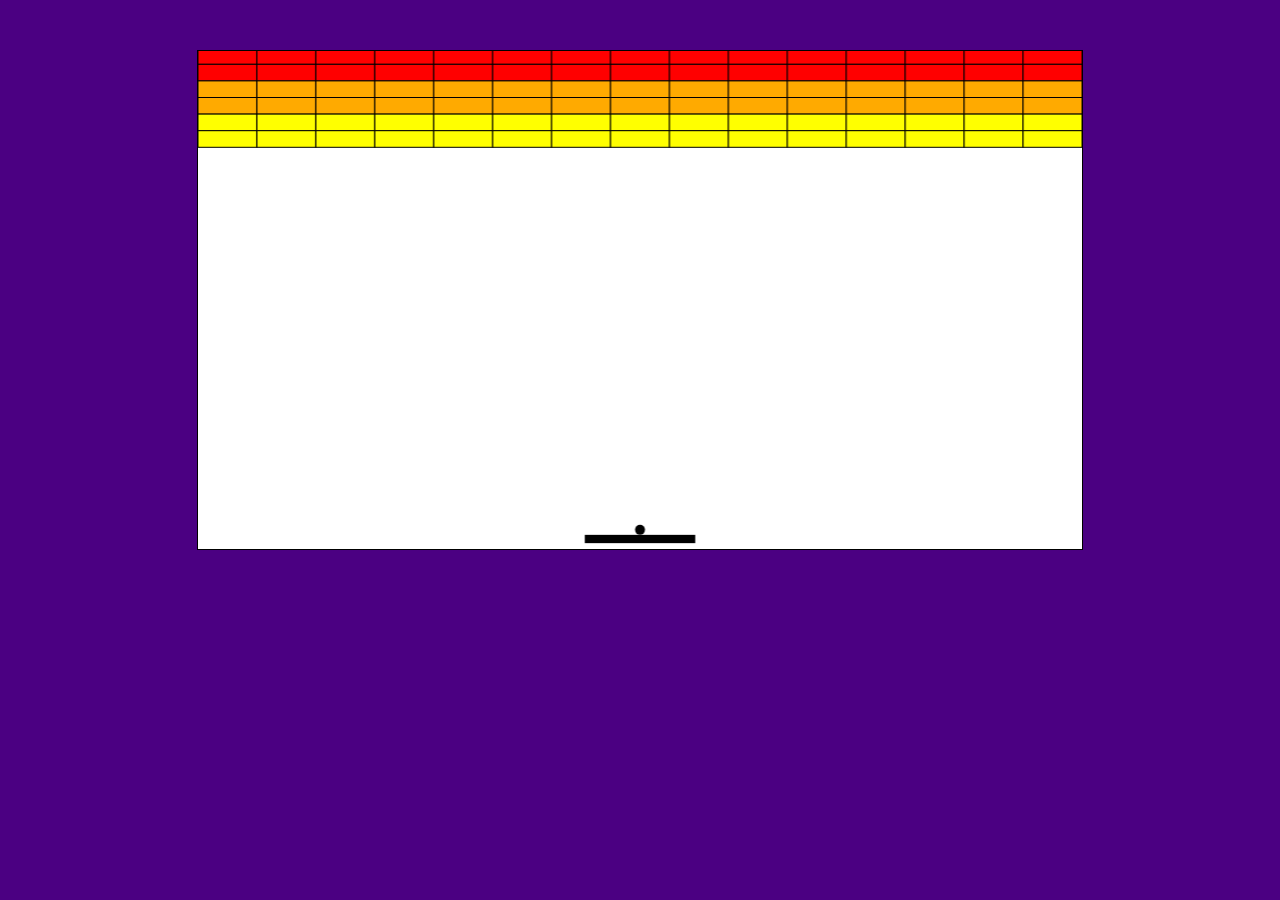
<file: index.html>
<!DOCTYPE html>
<html lang="en">
<head>
    <meta charset="UTF-8">
    <meta name="viewport" content="width=device-width, initial-scale=1.0">
    <title>Document</title>
    <link rel="stylesheet" href="index.css">
</head>
<body style="background-color: indigo;">
    <div id="gameContainer">
        <canvas id="gameCanvas"></canvas>
    </div>
    <script src="breakout.js"></script>
</body>
</html>
</file>
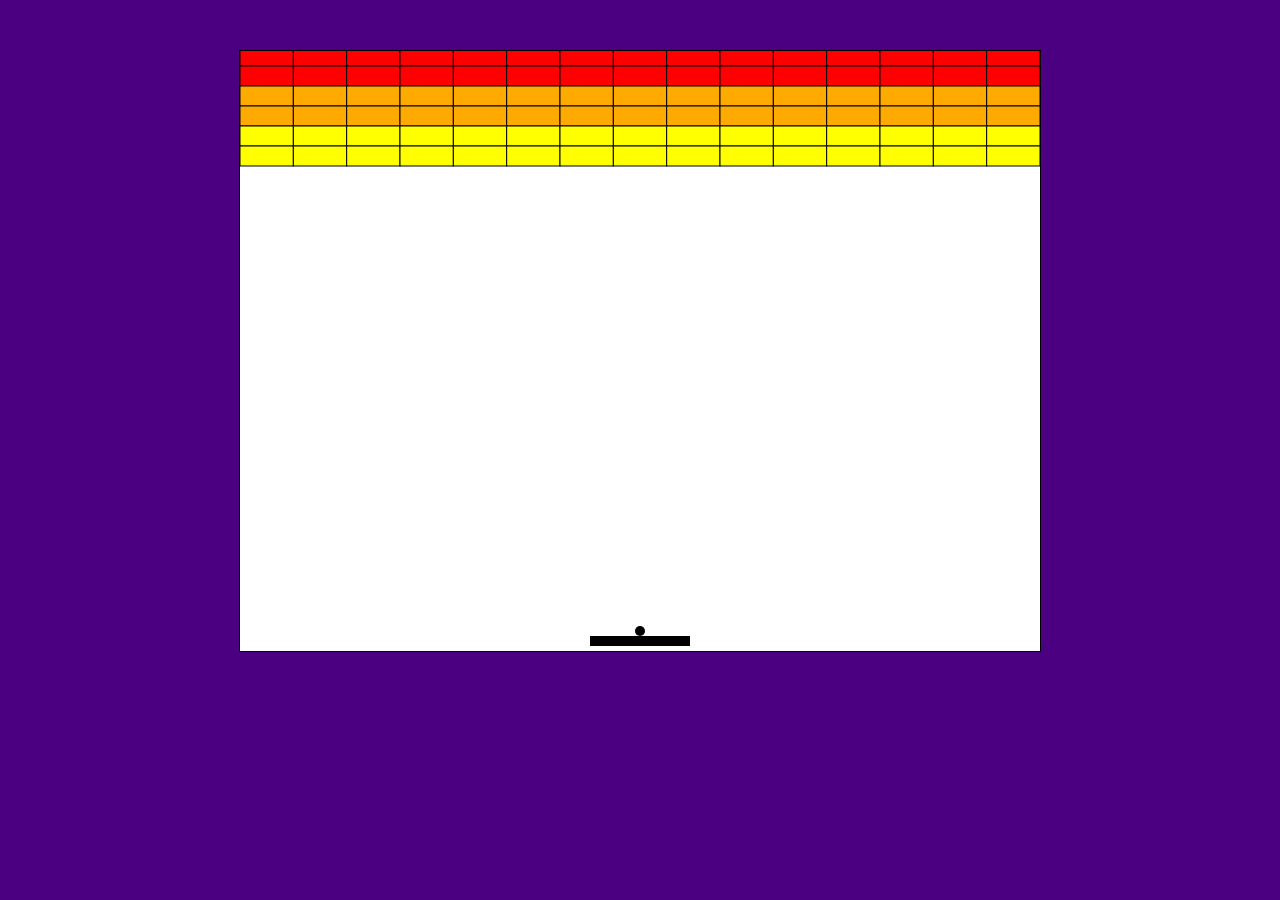
<file: breakout.html>
<!DOCTYPE html>
<html lang="en">
<head>
    <meta charset="UTF-8">
    <meta name="viewport" content="width=device-width, initial-scale=1.0">
    <title>Document</title>
    <link rel="stylesheet" href="breakout.css">
</head>
<body style="background-color: indigo;">
    <div id="gameContainer">
        <canvas id="gameCanvas"></canvas>
    </div>
    <script src="breakout.js"></script>
</body>
</html>
</file>
<file: index.css>
#gameContainer{
    margin-top: 50px;
    text-align: center;
}

#gameCanvas{
    width: 70%;
    aspect-ratio: 16/9;
    margin: 0 auto;
    border: 1px solid black;
}
</file>
<file: breakout.css>
#gameContainer{
    margin-top: 50px;
    display: flex;
    justify-content: center;
}

#gameCanvas{
    width: 800px;
    height: 600px;
    border: 1px solid black;
}
</file>
